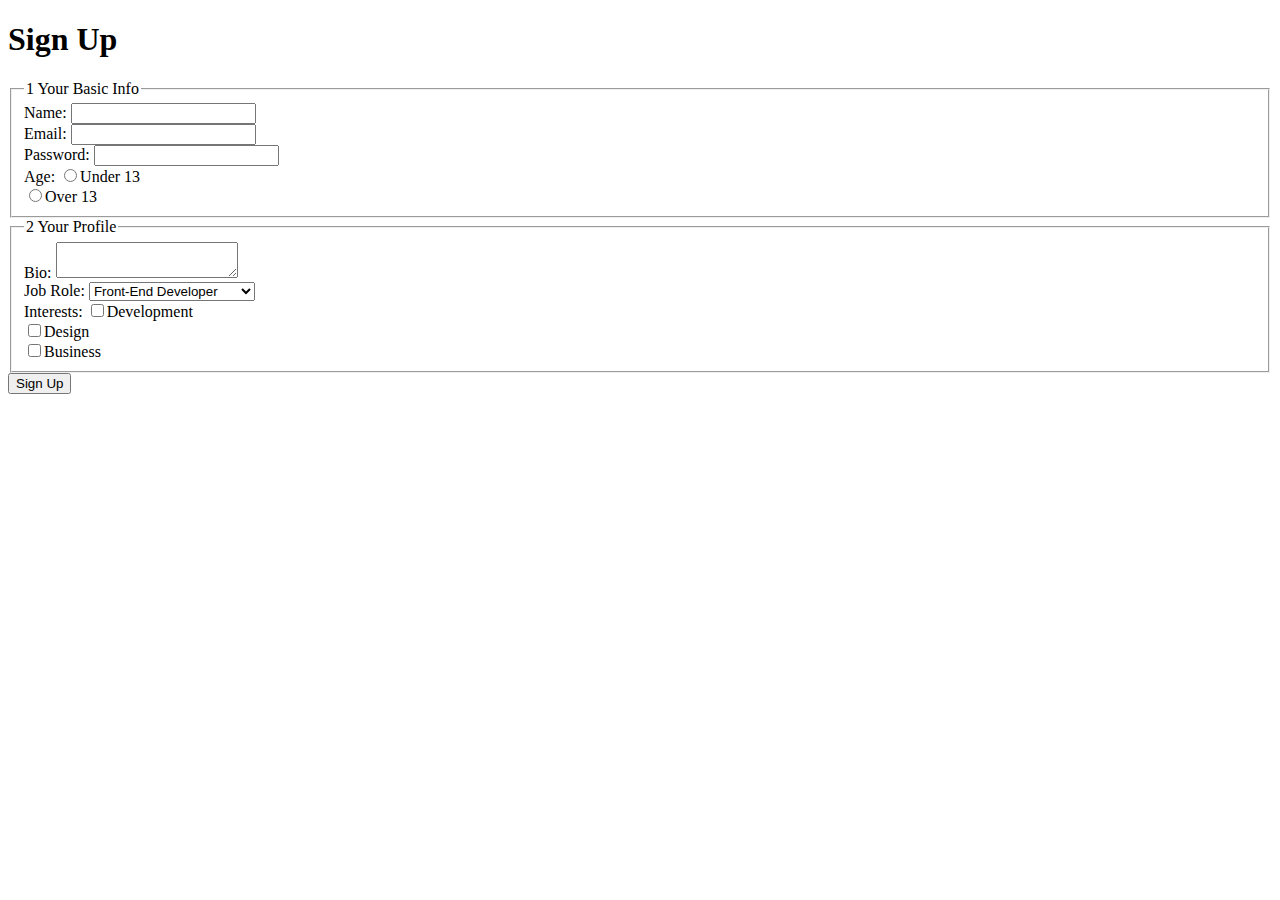
<file: index.html>
<!DOCTYPE html>
<html lang="en">
<head>
    <meta charset="UTF-8">
    <meta http-equiv="X-UA-Compatible" content="IE=edge">
    <meta name="viewport" content="width=device-width, initial-scale=1.0">
    <title>Document</title>
</head>
<body>
    <div class="row">
        <div class="col-md-12">
          <form action="index.html">
            <h1> Sign Up </h1>
            
            <fieldset>
              
              <legend><span class="number">1</span> Your Basic Info</legend>
              <div>
              <label for="name">Name:</label>
              <input type="text" id="name" name="user_name">
            </div>
            <div>  
            <label for="email">Email:</label>
              <input type="email" id="mail" name="user_email">
            </div>
            <div>  
            <label for="password">Password:</label>
              <input type="password" id="password"       name="user_password">
            </div>
            <div>  
            <label>Age:</label>
              <input type="radio" id="under_13" value="under_13" name="user_age"><label for="under_13" class="light">Under 13</label><br>
              <input type="radio" id="over_13" value="over_13" name="user_age"><label for="over_13" class="light">Over 13</label>
            </div>
            </fieldset>
            <fieldset>  
            
              <legend><span class="number">2</span> Your Profile</legend>
              
             <div>
                 <label for="bio">Bio:</label>
                <textarea id="bio" name="user_bio"></textarea>
            </div>
           
            <div>
             <label for="job">Job Role:</label>
              <select id="job" name="user_job">
                <optgroup label="Web">
                  <option value="frontend_developer">Front-End Developer</option>
                  <option value="php_developer">PHP Developer</option>
                  <option value="python_developer">Python Developer</option>
                  <option value="rails_developer">Rails Developer</option>
                  <option value="web_designer">Web Designer</option>
                  <option value="wordpress_developer">Wordpress Developer</option>
                </optgroup>
                <optgroup label="Mobile">
                  <option value="android_developer">Android Developer</option>
                  <option value="ios_developer">IOS Developer</option>
                  <option value="mobile_designer">Mobile Designer</option>
                </optgroup>
                <optgroup label="Business">
                  <option value="business_owner">Business Owner</option>
                  <option value="freelancer">Freelancer</option>
                </optgroup>
              </select>
            </div>
            <div>
              <label>Interests:</label>
              <input type="checkbox" id="development" value="interest_development" name="user_interest"><label class="light" for="development">Development</label><br>
              <input type="checkbox" id="design" value="interest_design" name="user_interest"><label class="light" for="design">Design</label><br>
              <input type="checkbox" id="business" value="interest_business" name="user_interest"><label class="light" for="business">Business</label>
            </div>
             </fieldset>
           
            <button type="submit">Sign Up</button>
            
           </form>
            </div>
          </div>
    
</body>
</html>
</file>
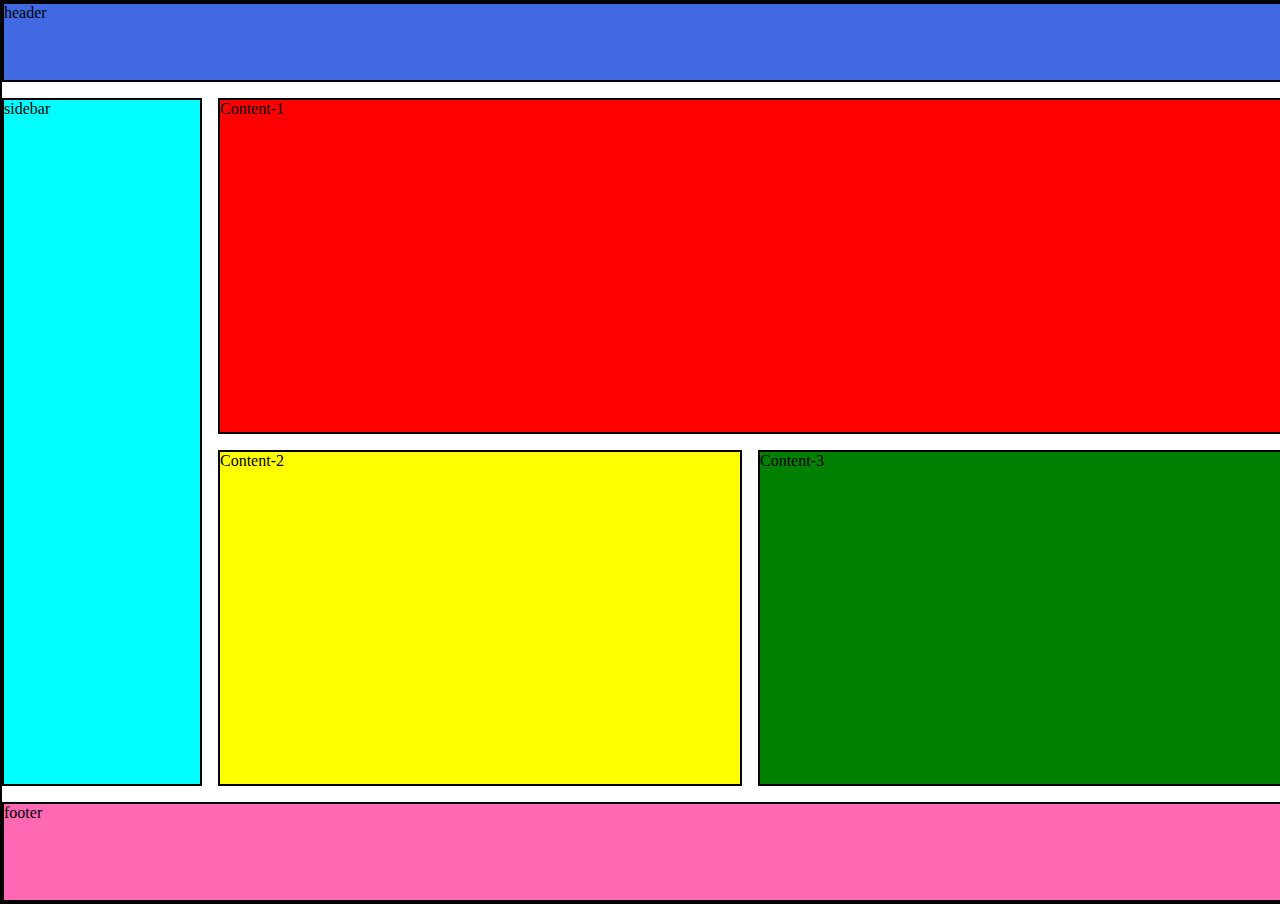
<file: cssGrid/index.html>
<!DOCTYPE html>
<html lang="en">
<head>
    <meta charset="UTF-8">
    <meta http-equiv="X-UA-Compatible" content="IE=edge">
    <meta name="viewport" content="width=device-width, initial-scale=1.0">
    <title>Document</title>
    <link rel="stylesheet" href="style.css">
</head>
<body>
    <div class="container">
        <div class="item header">header</div>
        <div class="item sidebar">sidebar</div>
        <div class="item content-1">Content-1</div>
        <div class="item content-2">Content-2</div>
        <div class="item content-3">Content-3</div>
        <div class="item footer">footer</div>
      </div>
</body>
</html>
</file>
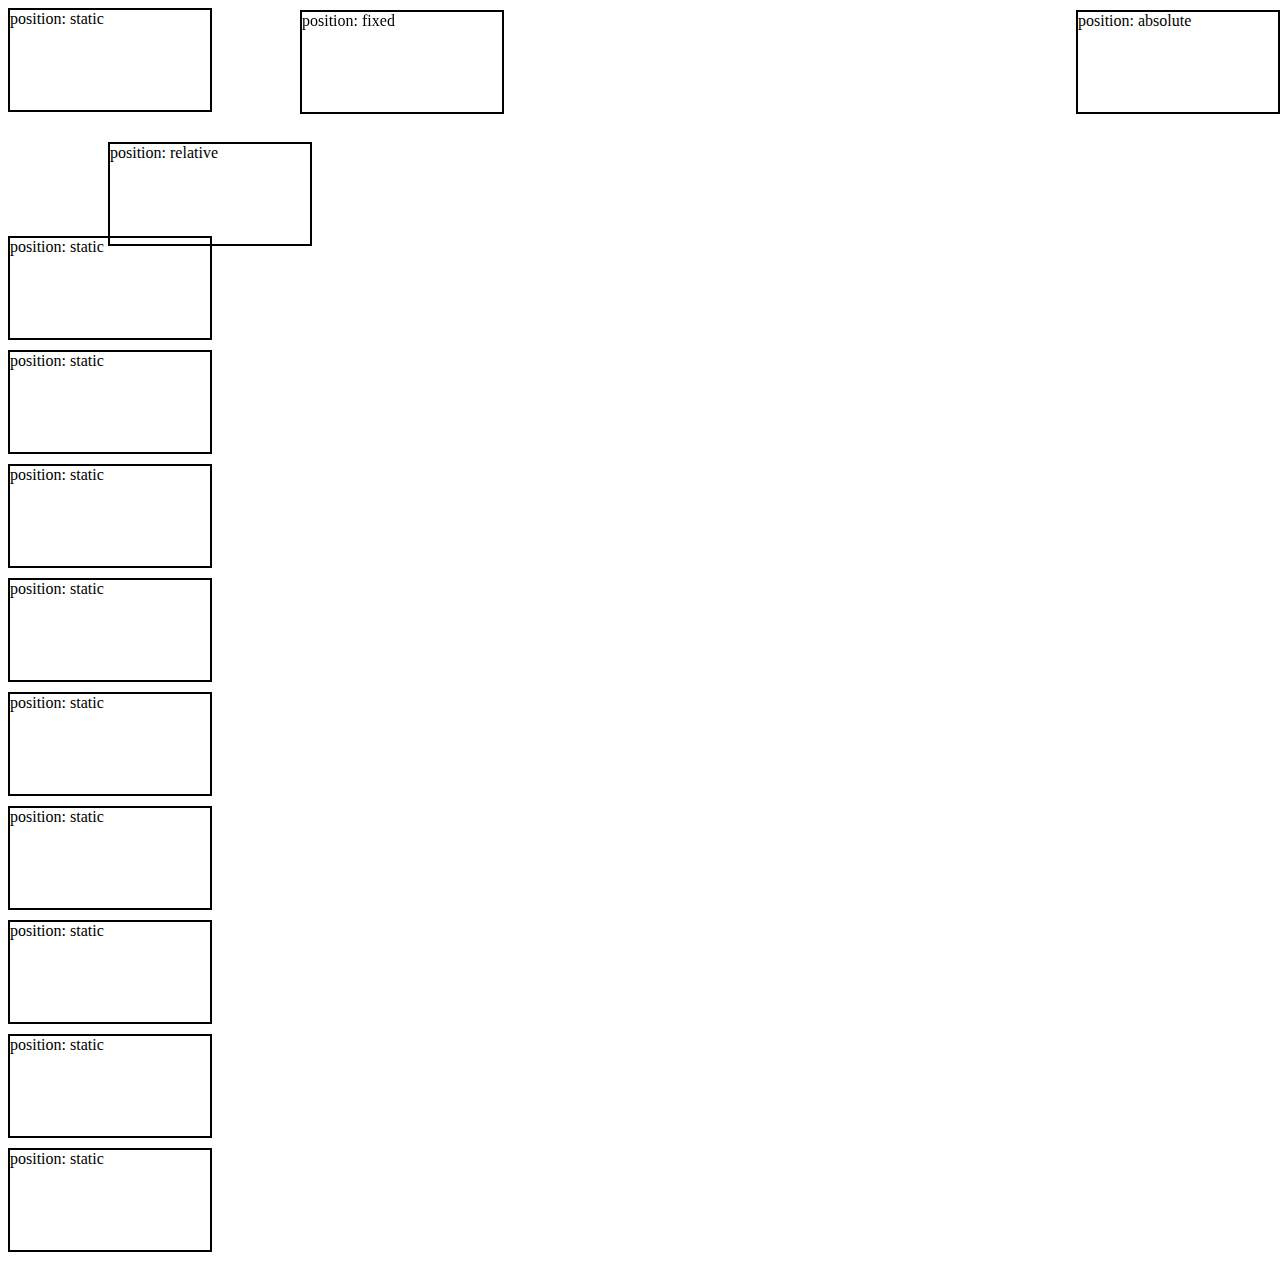
<file: boxModel/boxModel.html>
<!DOCTYPE html>
<html lang="en">
<head>
    <meta charset="UTF-8">
    <meta http-equiv="X-UA-Compatible" content="IE=edge">
    <meta name="viewport" content="width=device-width, initial-scale=1.0">
    <title>Document</title>
    <link rel="stylesheet" href="boxModel.css">
</head>
<body>
    <div class="box box1">
        position: static
      </div>
      <div class="box box2">
        position: relative
      </div>
      <div class="box box3">
        position: absolute
      </div>
      <div class="box box4">
        position: fixed
      </div>
      <div class="box box1">
        position: static
      </div>
      <div class="box box1">
        position: static
      </div>
      <div class="box box1">
        position: static
      </div>
      <div class="box box1">
        position: static
      </div>
      <div class="box box1">
        position: static
      </div>
      <div class="box box1">
        position: static
      </div>
      <div class="box box1">
        position: static
      </div>
      <div class="box box1">
        position: static
      </div>
      <div class="box box1">
        position: static
      </div>
</body>
</html>
</file>
<file: cssGrid/style.css>
*{
    margin:0%;
}
div{
    border: 2px solid black;
}
.container {
    display: grid;
    width: 100%;
    height: 100vh;
    grid-template-columns: 200px 1fr 1fr;
    grid-template-rows: 80px 1fr 1fr 100px;
    grid-gap: 1rem;
    grid-template-areas:
        "header header header"
        "sidebar content-1 content-1"
        "sidebar content-2 content-3"
        "footer footer footer";
  }
  
  .header {
    grid-area: header;
    background-color: royalblue;
  }
  
  .sidebar {
    grid-area: sidebar;
    background-color: aqua;
  }
  
  .content-1 {
    grid-area: content-1;
    background-color: red;
  }
  
  .content-2 {
    grid-area: content-2;
    background-color: yellow;
  }
  
  .content-3 {
    grid-area: content-3;
    background-color: green;
  }
  
  .footer {
    grid-area: footer;
    grid-row: 4 / 5;
    grid-column: 1 / 4;
    background-color: hotpink;
  }
</file>
<file: boxModel/boxModel.css>
.box{
    width: 200px;
    height: 100px;
    border: 2px solid black;
    margin-bottom: 10px;
  }
  
  .box1{
    position: static;
  }
  
  .box2{
    position: relative;
    top: 20px;
    left: 100px;
  }
  
  .box3{
    position: absolute;
    right: 0;
    top: 10px;
  }
  
  .box4{
    position: fixed;
    left: 300px;
    top: 10px;
  }
</file>
